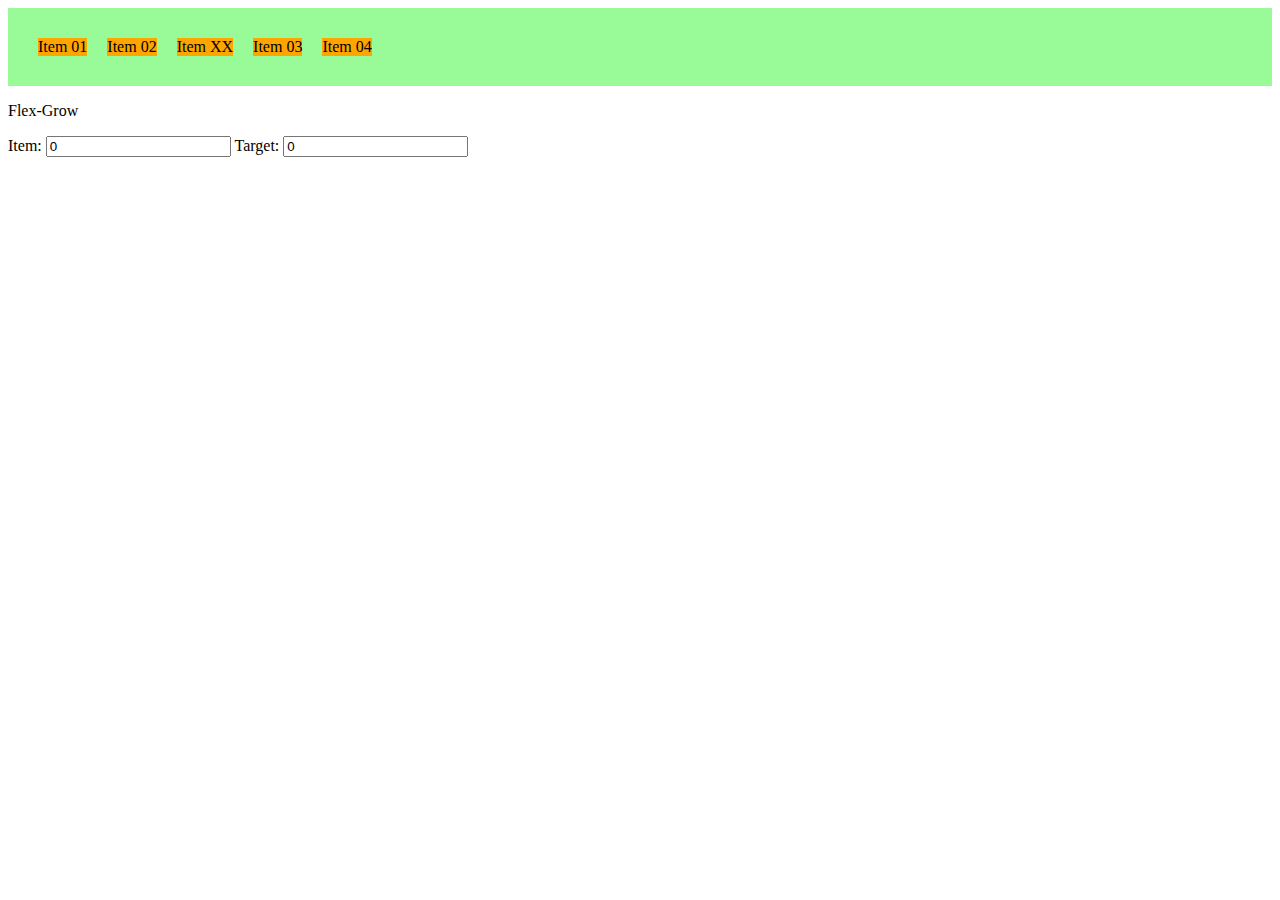
<file: 02 - Flexbox/index.html>
<!DOCTYPE html>
<html lang="en">
<head>
    <meta charset="UTF-8">
    <meta http-equiv="X-UA-Compatible" content="IE=edge">
    <meta name="viewport" content="width=device-width, initial-scale=1.0">
    <title>Flexbox</title>
    <style>
        .container {
            background-color: palegreen;
            padding: 20px;
            display: flex;
        }

        .item {
            background-color: orange;
            margin: 10px;
        }
        
    </style>
    <script>
        function handleFlexGrow(e){
            if(e.id == "numberItem") {
                const itens = document.getElementsByClassName("item");
                for (let index = 0; index < itens.length; index++) {
                    const item = itens[index];
                    item.style.flexGrow = e.value                    
                }
            } else {
                document.getElementById('target').style.flexGrow = e.value
            }
        }
    </script>
</head>
<body>
    <div class="container">
        <div class="item">Item 01</div>
        <div class="item">Item 02</div>
        <div class="item" id="target">Item XX</div>
        <div class="item">Item 03</div>
        <div class="item">Item 04</div>
    </div>

    <div>
        <p>Flex-Grow</p>
        <label>
            Item:
            <input type="number" id="numberItem" min="0" value="0" onchange="handleFlexGrow(this)">
        </label>
        <label>
            Target:
            <input type="number" id="numberTarget" min="0" value="0" onchange="handleFlexGrow(this)">
        </label>
    </div>
    
</body>
</html>
</file>
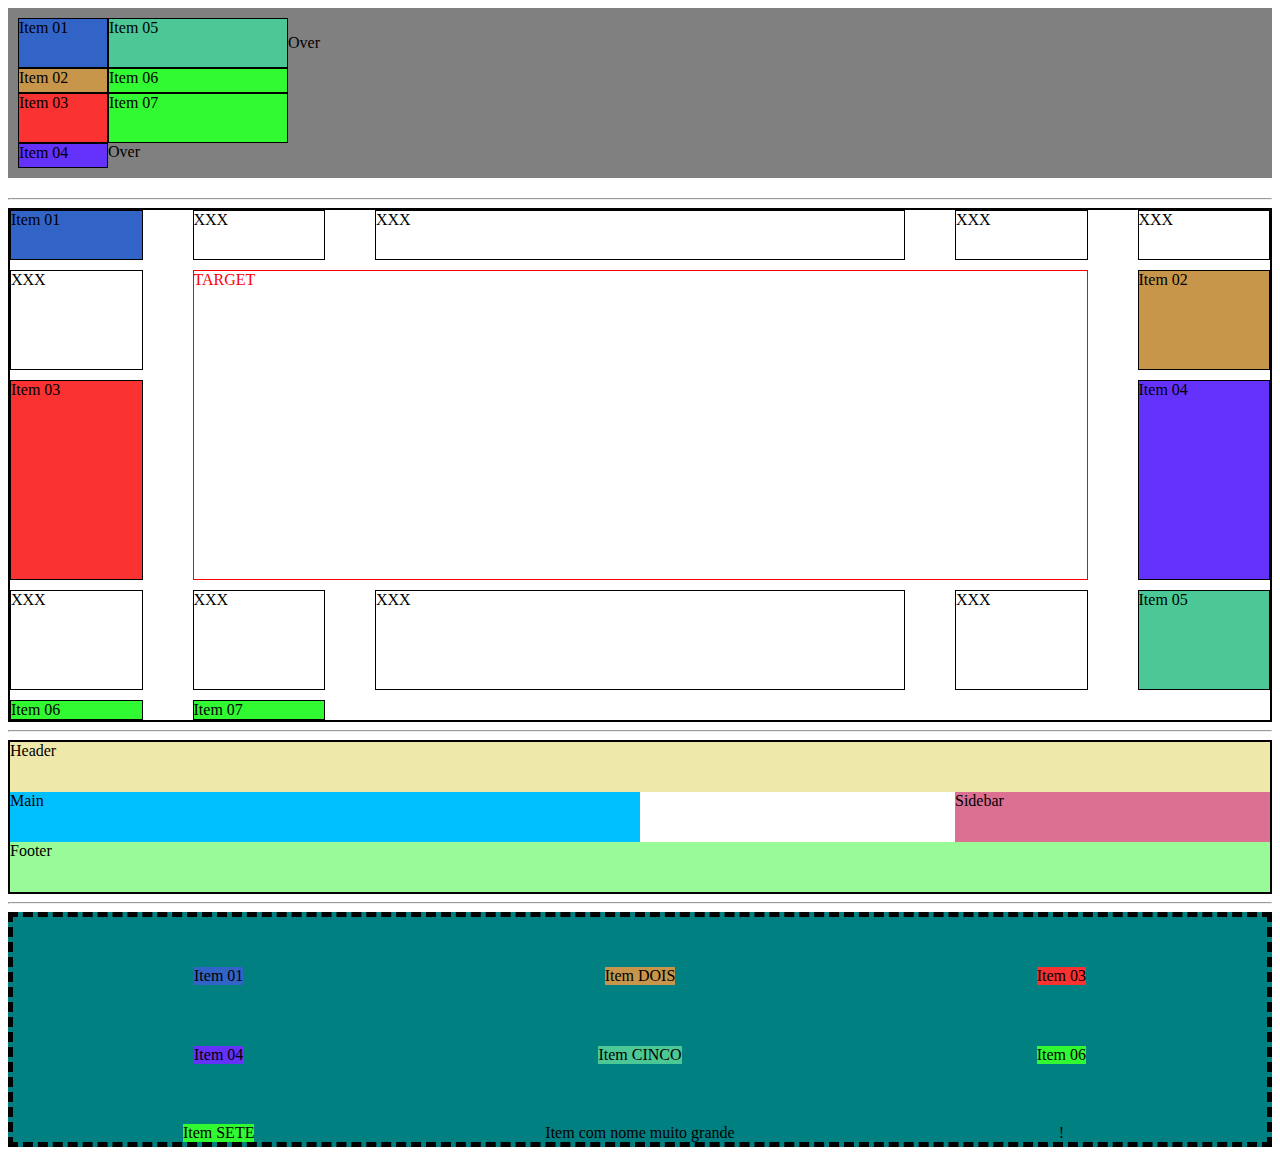
<file: 03 - Grid Layouts/index.html>
<!DOCTYPE html>
<html lang="en">
<head>
    <meta charset="UTF-8">
    <meta http-equiv="X-UA-Compatible" content="IE=edge">
    <meta name="viewport" content="width=device-width, initial-scale=1.0">
    <title>Grid</title>
    <link rel="stylesheet" href="style.css">
</head>
<body>
    <div class="container-01">
        <div class="item" id="item-01">Item 01</div>
        <div class="item" id="item-02">Item 02</div>
        <div class="item" id="item-03">Item 03</div>
        <div class="item" id="item-04">Item 04</div>
        <div class="item" id="item-05">Item 05</div>
        <div class="item" id="item-06">Item 06</div>
        <div class="item" id="item-06">Item 07</div>
        <div>Over</div>
        <p>Over</p>
    </div>
    <hr>
    <div class="container-02">
        <div class="item" id="item-01">Item 01</div>
        <div class="item">XXX</div>
        <div class="item">XXX</div>
        <div class="item">XXX</div>
        <div class="item">XXX</div>
        <div class="item">XXX</div>
        <div class="item" id="item-02">Item 02</div>
        <div class="item" id="item-03">Item 03</div>
        <div class="item" id="item-04">Item 04</div>
        <div class="item">XXX</div>
        <div class="item">XXX</div>
        <div class="item">XXX</div>
        <div class="item">XXX</div>
        <div class="item" id="item-05">Item 05</div>
        <div class="item" id="item-06">Item 06</div>
        <div class="item" id="item-06">Item 07</div>
        <div class="item" id="item-target">TARGET</div>
    </div>
    <hr>
    <div class="container-03">
        <header>Header</header>
        <main>Main</main>
        <aside>Sidebar</aside>
        <footer>Footer</footer>
    </div>
    <hr>
    <div class="container-04">
        <div class="item-fit" id="item-01">Item 01</div>
        <div class="item-fit" id="item-02">Item DOIS</div>
        <div class="item-fit" id="item-03">Item 03</div>
        <div class="item-fit" id="item-04">Item 04</div>
        <div class="item-fit" id="item-05">Item CINCO</div>
        <div class="item-fit" id="item-06">Item 06</div>
        <div class="item-fit" id="item-06">Item SETE</div>
        <div>Item com nome muito grande</div>
        <div>!</div>
    </div>
</body>
</html>
</file>
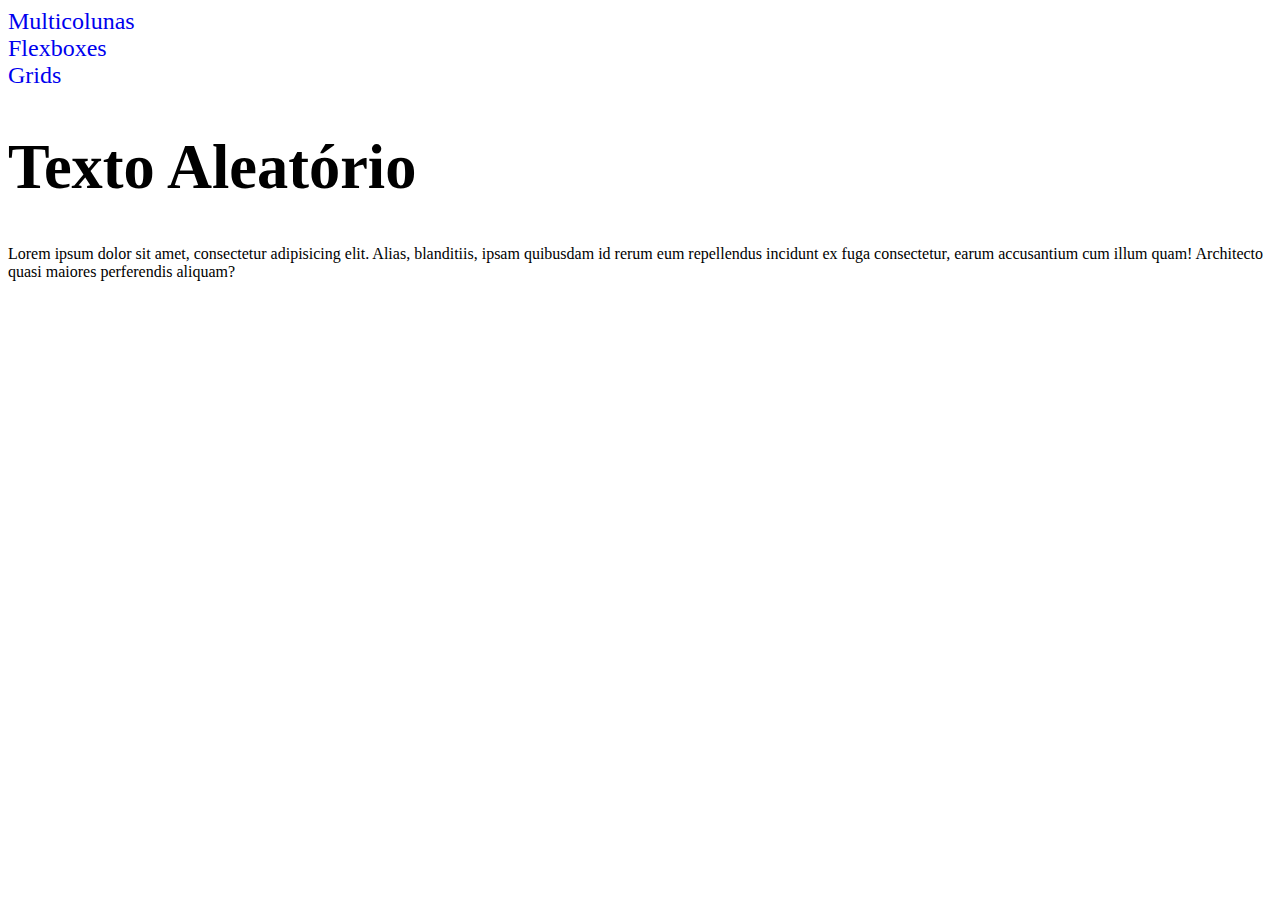
<file: 04 - Responsividade/index.html>
<!DOCTYPE html>
<html lang="en">
<head>
    <meta charset="UTF-8">
    <meta name="viewport" content="width=device-width, initial-scale=1.0">
    <title>Responsividade</title>
    <link rel="stylesheet" href="style.css">
</head>
<body>
    <a href="./multicols.html">Multicolunas</a>
    <br>
    <a href="./flexbox.html">Flexboxes</a>
    <br>    
    <a href="./grid.html">Grids</a>
    <h1>Texto Aleatório</h1>
    <p>
        Lorem ipsum dolor sit amet, consectetur adipisicing elit. Alias, blanditiis, ipsam quibusdam id rerum eum repellendus incidunt ex fuga consectetur, earum accusantium cum illum quam! Architecto quasi maiores perferendis aliquam?
    </p>
</body>
</html>
</file>
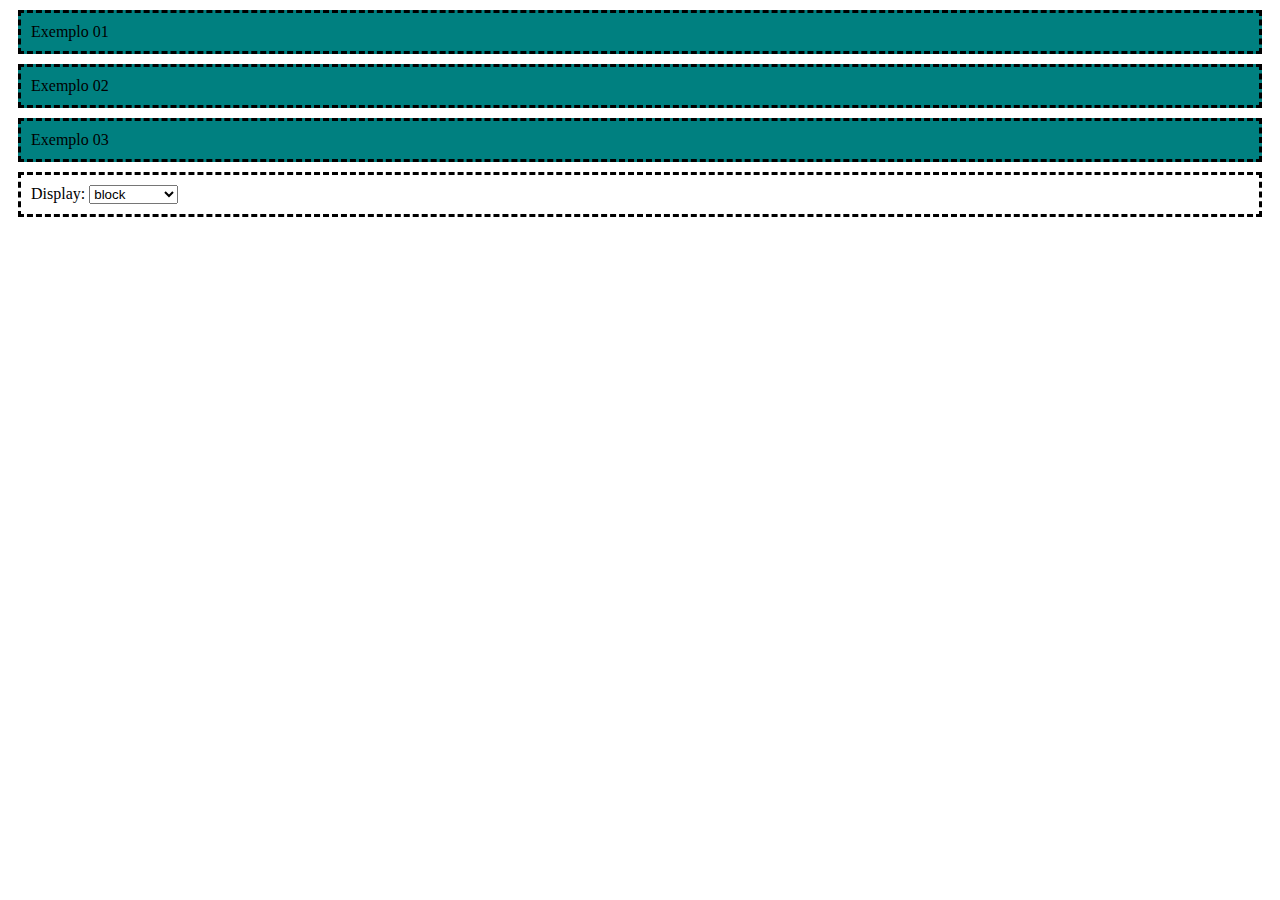
<file: 01 - Posicionamento e Exibição/display.html>
<!DOCTYPE html>
<html lang="en">
<head>
    <meta charset="UTF-8">
    <meta http-equiv="X-UA-Compatible" content="IE=edge">
    <meta name="viewport" content="width=device-width, initial-scale=1.0">
    <title>Display</title>
    <style>
        div {
            margin: 10px;
            padding: 10px;
            border: 3px dashed black;
            color: auto;
        }

        .block {
            display: block;
            background-color: teal;
        }

        .inline {
            display: inline;
            background-color: orange;
        }

        .inline-block {
            display: inline-block;
            background-color: cornflowerblue;
        }

        .none {
            display: none;
        }

        .flex {
            display: flex;
            background-color: brown;
        }

        .grid {
            display: grid;
            background-color: purple;
        }
    </style>
    <script defer>
        function handleDisplay(value) {
            const div01 = document.getElementById('div01')
            const div02 = document.getElementById('div02')
            const div03 = document.getElementById('div03')
            const divs = new Array(div01, div02, div03)
            divs.forEach(div => {
                div.className = value;
            });
        }
    </script>
</head>

<body>
    <div class="block" id="div01">
        Exemplo 01
    </div>
    <div class="block" id="div02">
        Exemplo 02
    </div>
    <div class="block" id="div03">
        Exemplo 03
    </div>

    <div>
        <label for="displaySelection">Display: </label>    
        <select id="displaySelection" onchange="handleDisplay(this.value)">
            <option value="block">block</option>
            <option value="inline">inline</option>
            <option value="inline-block">inline-block</option>
            <option value="none">none</option>
            <option value="flex">flex</option>
            <option value="grid">grid</option>
        </select>
    </div>
    
</body>
</html>
</file>
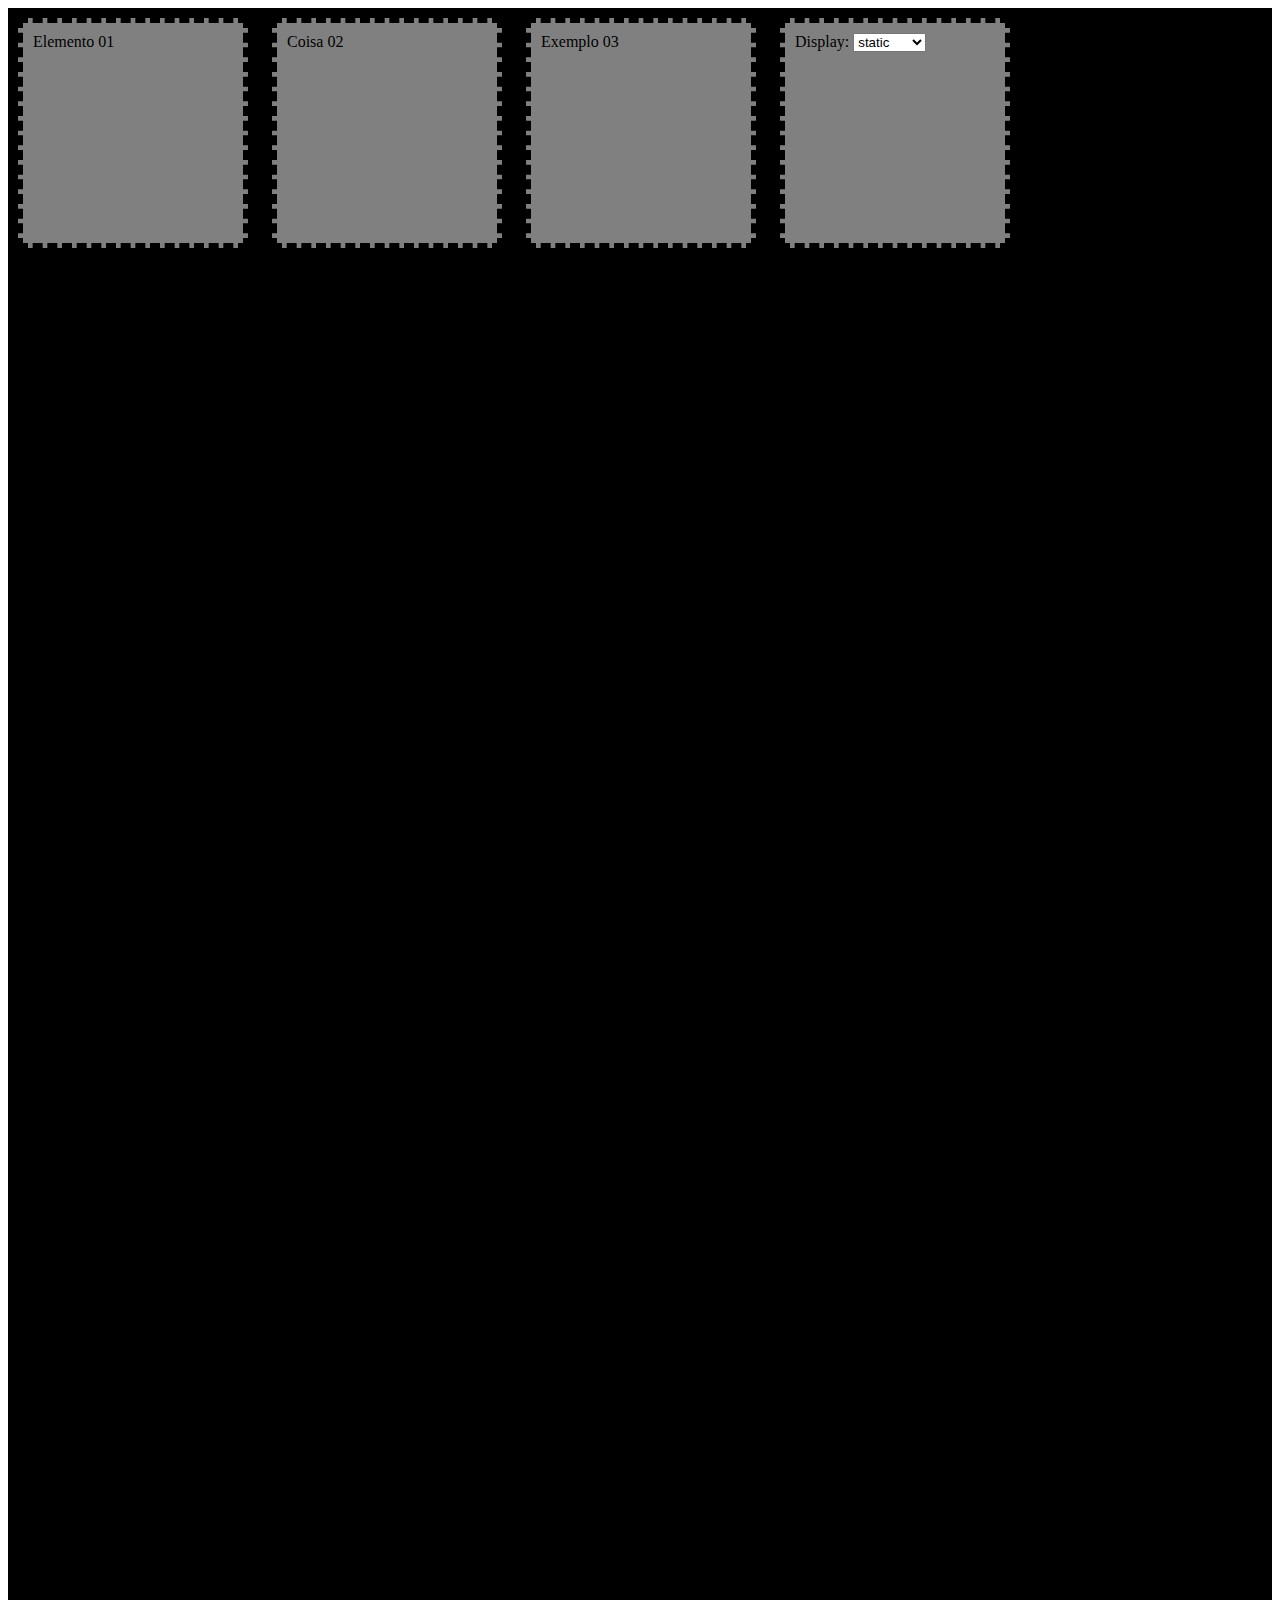
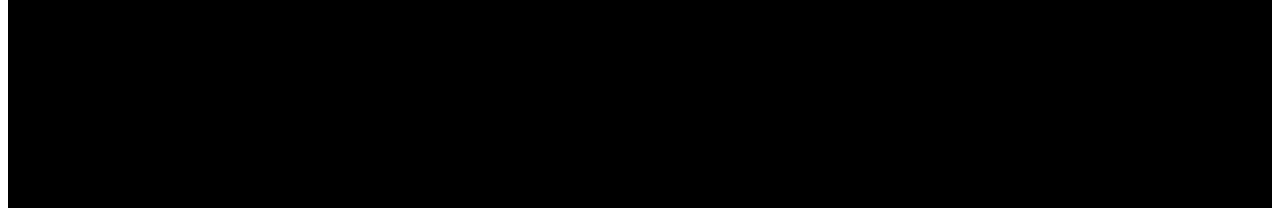
<file: 01 - Posicionamento e Exibição/position.html>
<!DOCTYPE html>
<html lang="en">
<head>
    <meta charset="UTF-8">
    <meta http-equiv="X-UA-Compatible" content="IE=edge">
    <meta name="viewport" content="width=device-width, initial-scale=1.0">
    <title>Position</title>
    <style>
        
        div {
            margin: 10px;
            padding: 10px;
            height: 200px;
            width: 200px;
            display: inline-block;
            background-color: gray;
            border: 5px dashed black;
        }

        .container {
            height: 200vh;
            width: 100%;
            box-sizing: border-box;
            padding: 0px;
            margin: 0px;
            background-color: black;
            border: 0px;
        }

        .static {
            position: static;
        }

        .relative {
            background-color: aquamarine;
            position: relative;
            top: 100px;
            left: 50px;
        }

        .absolute {
            background-color: blanchedalmond;
            position: absolute;
            top: 0px;
            right: 25px;
        }

        .fixed {
            background-color: indianred;
            position: fixed;
            top: 50px;
            left: 100px;
        }

        .sticky {
            background-color: azure;
            position: sticky;
            top: 250px;
            bottom: 25px;
            right: 25px;
        }
        
    </style>
    <script defer>
        function handlePosition(value) {
            const div02 = document.getElementById('div02')
            div02.className = value
            var rect = div02.getBoundingClientRect();
            div02.textContent = `Coisa 02: ${rect.left}/${rect.top}`
        }
    </script>
</head>

<body>
    <div class="container">
        <div id="div01">
            Elemento 01
        </div>
        <div id="div02">
            Coisa 02
        </div>
        <div id="div03">
            Exemplo 03
        </div>
    
        <div>
            <label for="displaySelection">Display: </label>    
            <select id="displaySelection" onchange="handlePosition(this.value)">
                <option value="static">static</option>
                <option value="relative">relative</option>
                <option value="absolute">absolute</option>
                <option value="fixed">fixed</option>
                <option value="sticky">sticky</option>
            </select>
        </div>

    </div>
</body>
</html>
</file>
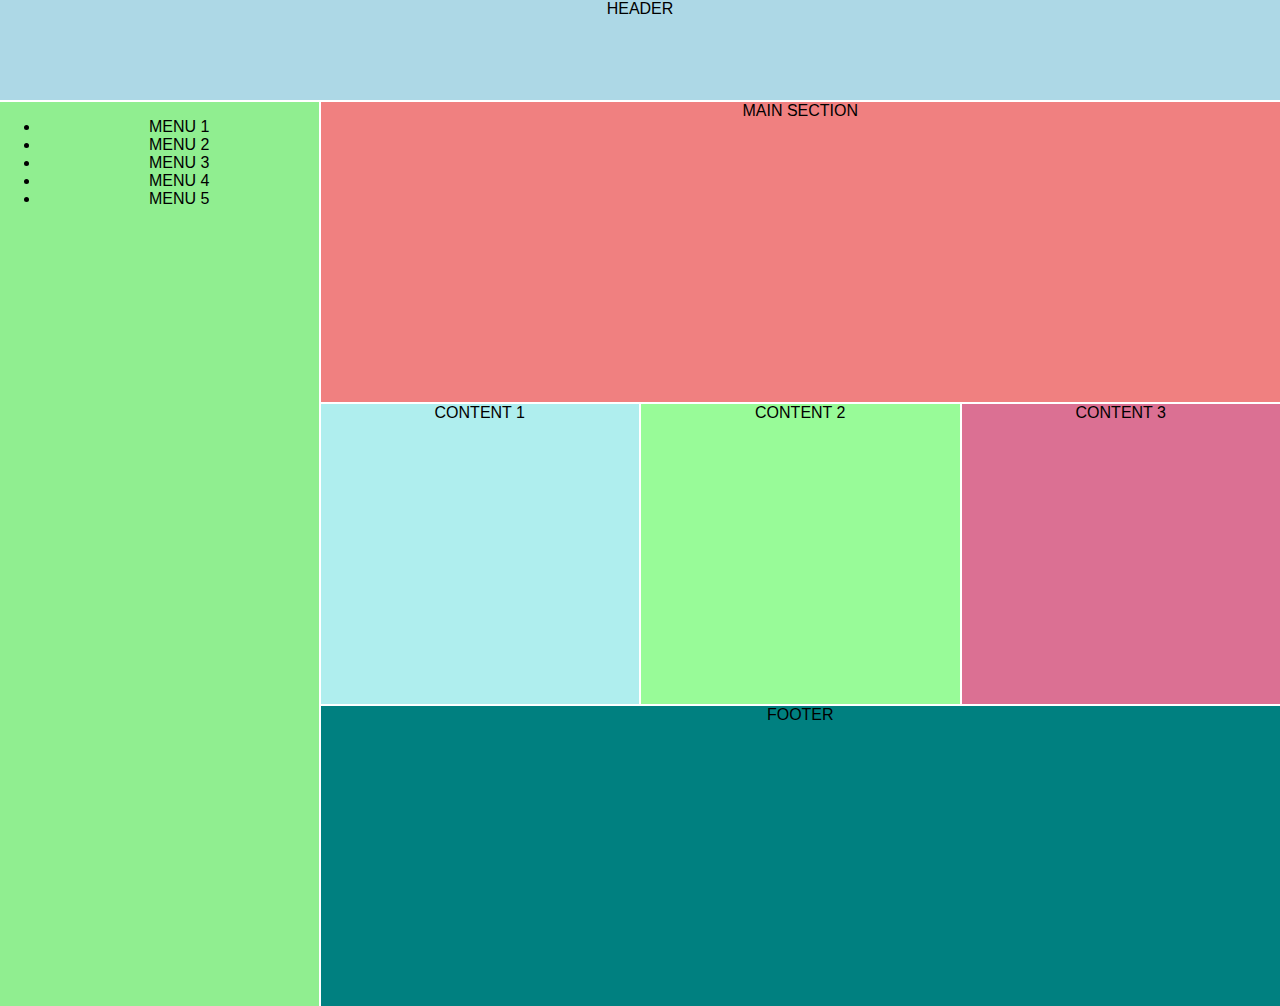
<file: 04 - Responsividade/grid.html>
<!DOCTYPE html>
<html lang="en">
<head>
    <meta charset="UTF-8">
    <meta name="viewport" content="width=device-width, initial-scale=1.0">
    <title>Grid Layout</title>
    <link rel="stylesheet" href="grid.css">
</head>
<body>
    <header>HEADER</header>
    <nav>
        <ul>
            <li>MENU 1</li>
            <li>MENU 2</li>
            <li>MENU 3</li>
            <li>MENU 4</li>
            <li>MENU 5</li>
        </ul>
    </nav>
    <section class="main-section-content">
        MAIN SECTION
    </section>
    <section class="content-1">CONTENT 1</section>
    <section class="content-2">CONTENT 2</section>
    <section class="content-3">CONTENT 3</section>
    <footer>
        FOOTER
    </footer>
</body>
</html>
</file>
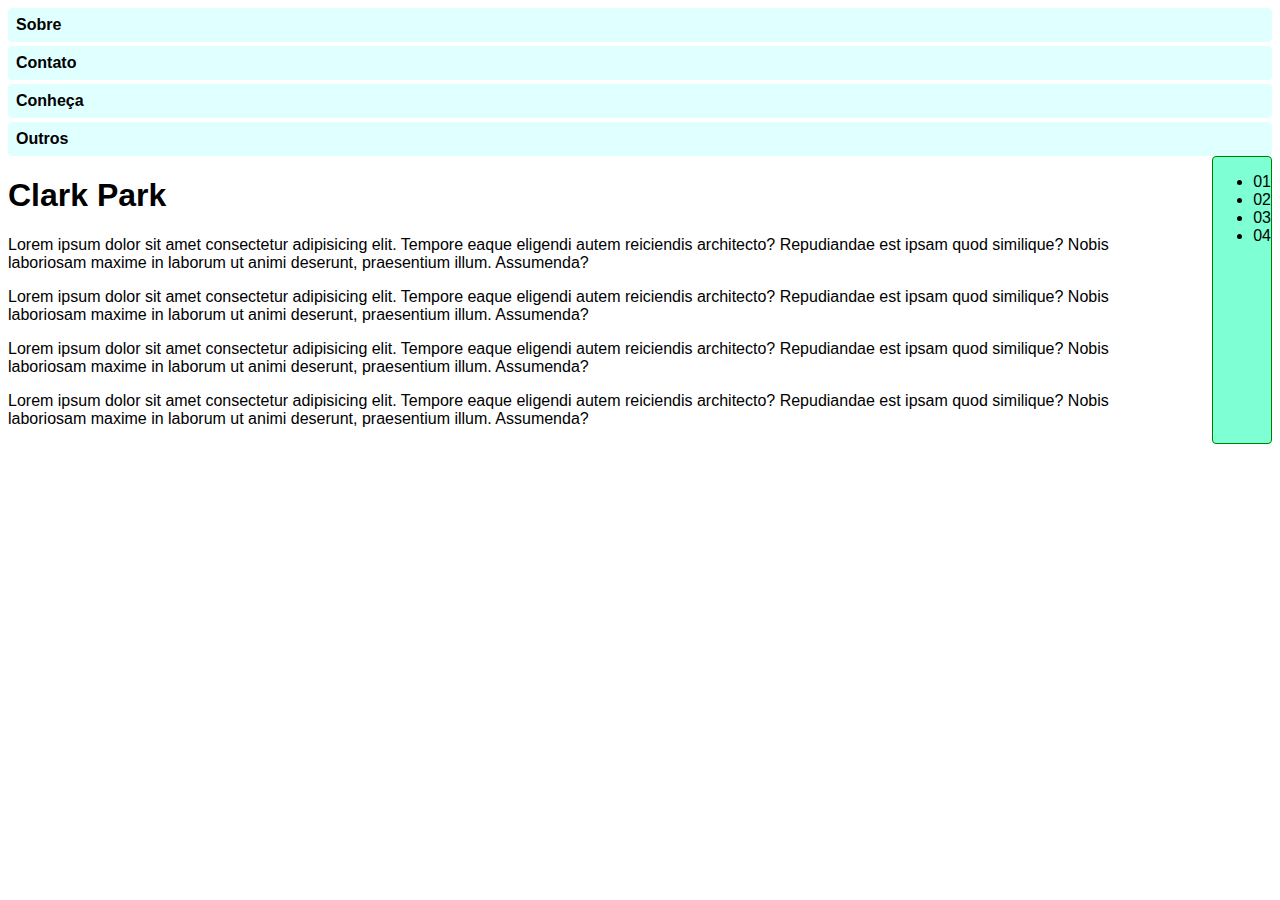
<file: 04 - Responsividade/mobile1st.html>
<!DOCTYPE html>
<html lang="en">
<head>
    <meta charset="UTF-8">
    <meta name="viewport" content="width=device-width, initial-scale=1.0">
    <title>Mobile First</title>
    <link rel="stylesheet" href="mobile.css">
</head>
<body>
    <header>
        <nav>
            <ul>
                <li><a href="#">Sobre</a></li>
                <li><a href="#">Contato</a></li>
                <li><a href="#">Conheça</a></li>
                <li><a href="#">Outros</a></li>
            </ul>
        </nav>
    </header>
    <main>
        <section class="presentation">
            <h1>Clark Park</h1>
            <p>Lorem ipsum dolor sit amet consectetur adipisicing elit. Tempore eaque eligendi autem reiciendis architecto? Repudiandae est ipsam quod similique? Nobis laboriosam maxime in laborum ut animi deserunt, praesentium illum. Assumenda?</p>
            <p>Lorem ipsum dolor sit amet consectetur adipisicing elit. Tempore eaque eligendi autem reiciendis architecto? Repudiandae est ipsam quod similique? Nobis laboriosam maxime in laborum ut animi deserunt, praesentium illum. Assumenda?</p>
            <p>Lorem ipsum dolor sit amet consectetur adipisicing elit. Tempore eaque eligendi autem reiciendis architecto? Repudiandae est ipsam quod similique? Nobis laboriosam maxime in laborum ut animi deserunt, praesentium illum. Assumenda?</p>
            <p>Lorem ipsum dolor sit amet consectetur adipisicing elit. Tempore eaque eligendi autem reiciendis architecto? Repudiandae est ipsam quod similique? Nobis laboriosam maxime in laborum ut animi deserunt, praesentium illum. Assumenda?</p>
        </section>
        <section class="skills">
            <ul>
                <li>01</li>
                <li>02</li>
                <li>03</li>
                <li>04</li>
            </ul>
        </section>
    </main>
    
</body>
</html>
</file>
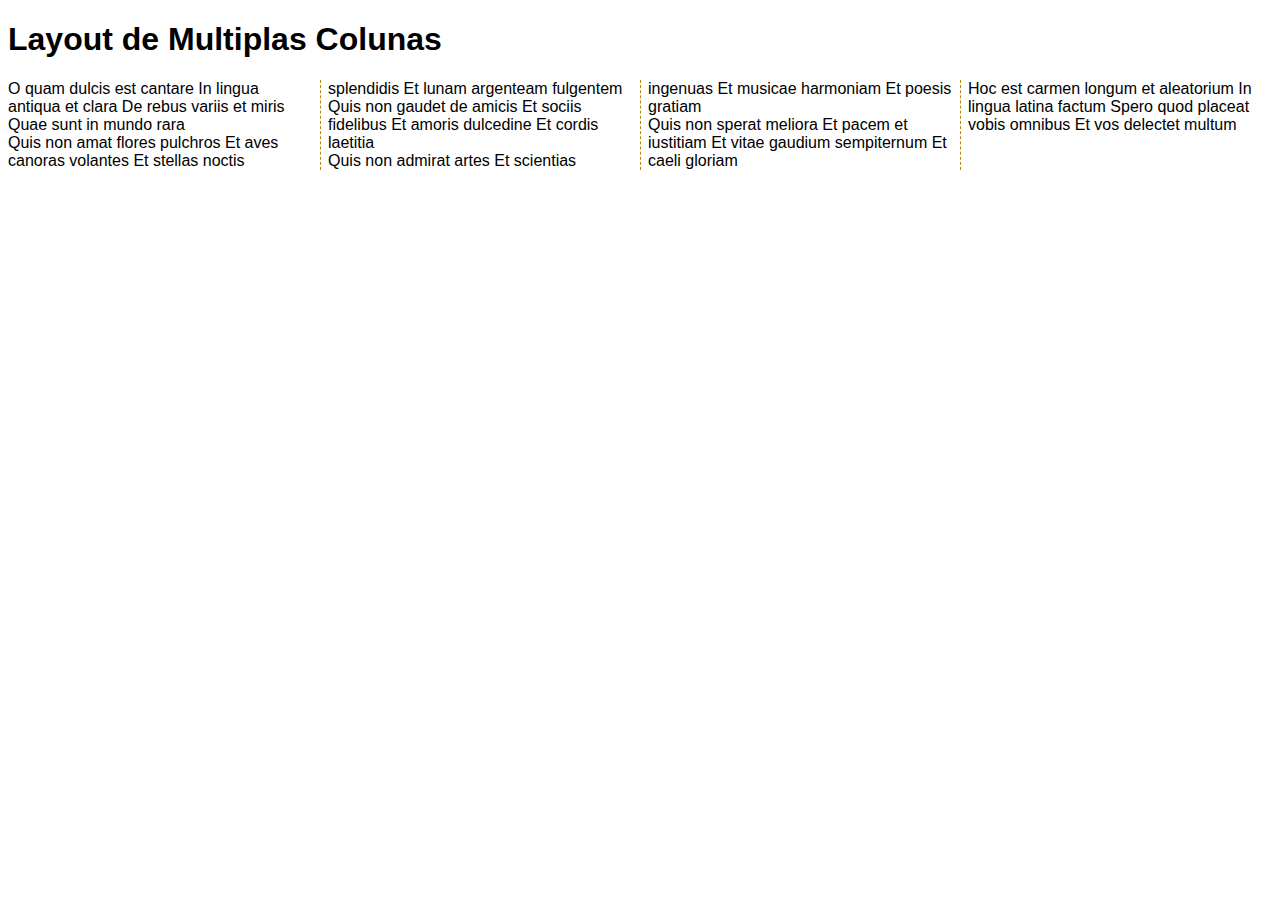
<file: 04 - Responsividade/multicols.html>
<!DOCTYPE html>
<html lang="en">

<head>
    <meta charset="UTF-8">
    <meta name="viewport" content="width=device-width, initial-scale=1.0">
    <title>Multicolunas</title>
    <link rel="stylesheet" href="multicols.css">
</head>

<body>
    <h1>Layout de Multiplas Colunas</h1>
    <div class="container">
        O quam dulcis est cantare
        In lingua antiqua et clara
        De rebus variis et miris
        Quae sunt in mundo rara
        <br>
        Quis non amat flores pulchros
        Et aves canoras volantes
        Et stellas noctis splendidis
        Et lunam argenteam fulgentem
        <br>
        Quis non gaudet de amicis
        Et sociis fidelibus
        Et amoris dulcedine
        Et cordis laetitia
        <br>
        Quis non admirat artes
        Et scientias ingenuas
        Et musicae harmoniam
        Et poesis gratiam
        <br>
        Quis non sperat meliora
        Et pacem et iustitiam
        Et vitae gaudium sempiternum
        Et caeli gloriam
        <br>
        Hoc est carmen longum et aleatorium
        In lingua latina factum
        Spero quod placeat vobis omnibus
        Et vos delectet multum
    </div>

</body>

</html>
</file>
<file: 03 - Grid Layouts/style.css>
.container-01 {
    background-color: gray;
    padding: 10px;
    margin-bottom: 20px;
    display: grid;
    grid-template-columns: 10vh 20vh 300px;
    grid-template-rows: repeat(2, 2fr 1fr);
    grid-auto-flow: column;
}

.container-02 {
    border: 2px solid;
    display: grid;
    grid-template-columns: repeat(2, 1fr) 4fr repeat(2, 1fr);
    grid-template-rows: 50px 100px 200px 100px;
    gap: 10px 50px;
}

.container-03 {
    border: 2px solid;
    display: grid;
    grid-template-columns: repeat(4,1fr);
    grid-template-rows: repeat(3,50px);
    grid-template-areas:
    "header header header header"
    "main main . sidebar"
    "footer footer footer footer"
    ;
}

.container-04 {
    height: 25vh;
    display: grid;
    border: 5px dashed;
    grid-template: repeat(3, 1fr) / repeat(3, 1fr);
    gap: 10px;
    place-items: end center;
    background-color: teal;
}

.item {
    border: 1px solid black;
}

.item-fit {
    width: fit-content;
    height: fit-content;
}

#item-01 {
    background-color: rgb(50, 100, 200);
}

#item-02 {
    background-color: rgb(200, 150, 75);
}

#item-03 {
    background-color: rgb(250, 50, 50);
}

#item-04 {
    background-color: rgb(100, 50, 250);
}

#item-05 {
    background-color: rgb(75, 200, 150);
}

#item-06 {
    background-color: rgb(50, 250, 50);
}

#item-07 {
    background-color: rgb(77, 111, 207);
}

#item-target {
    grid-column-start: 2;
    grid-column-end: 5;
    grid-row-start: 2;
    grid-row-end: span 2;
    color: red;
    border: 1px solid red;
}

header {
    background-color: palegoldenrod;
    grid-area: header;
}

main {
    background-color: deepskyblue;
    grid-area: main;
}

aside {
    background-color: palevioletred;
    grid-area: sidebar;
}

footer {
    background-color: palegreen;
    grid-area: footer;
}
</file>
<file: 04 - Responsividade/style.css>
a {
    text-decoration: none;
}

@media print {
    body {
        background-color: black;
        color: white;
    }
}

@media screen and (min-width: 500px) {
    a {
        font-size: 24px;
    }
}

@media screen and (max-width: 500) {
    a {
        font-size: 18px;
    }
}

@media screen and (pointer: coarse) {
    a {
        border: 1px solid red;
    }
}

h1 {
    font-size: calc(1.5rem + 3vw);
}

p {
    font-size: 1rem;
}
</file>
<file: 04 - Responsividade/grid.css>
body {
    margin: 0px;
    font-family: Arial, Helvetica, sans-serif;
    display: grid;
    text-align: center;    
    grid-template-columns: repeat(4, 1fr);    
    grid-template-rows: 100px repeat(3, 300px);
    grid-template-areas:
    "header header header header"
    "navbar main-content main-content main-content"
    "navbar content-1 content-2 content-3"
    "navbar footer footer footer"
    ;
    gap: 2px;
}

header {
    background-color: lightblue;
    grid-area: header;
}

nav {
    background-color: lightgreen;
    grid-area: navbar;
}

.main-section-content {
    background-color: lightcoral;
    grid-area: main-content;
}

.content-1 {
    background-color: paleturquoise;
    grid-area: content-1;    
}

.content-2 {
    background-color: palegreen;
    grid-area: content-2;
}

.content-3 {
    background-color: palevioletred;
    grid-area: content-3;
}

footer {
    background-color: teal;
    grid-area: footer;
}
</file>
<file: 04 - Responsividade/mobile.css>
body {
    font-family: Arial, Helvetica, sans-serif;
}

nav ul {
    margin: 0;
    padding: 0;
}

li a {
    text-decoration: none;
    color: black;
    font-weight: bold;
}

nav li {
    background-color: lightcyan;
    padding: 8px;
    border-radius: 4px;
    list-style: none;
}

nav ul {
    display: flex;
    flex-direction: column;
    gap: 4px;
}

.skills {
    background-color: aquamarine;
    border: 1px solid green;
    border-radius: 4px;
}

main {
    display: flex;
    flex-direction: column;
    flex-direction: red;
}

@media screen and (min-width: 720px) {
    main {
        flex-direction: row;
        gap: 24px;
    }
}
</file>
<file: 04 - Responsividade/multicols.css>
body {
    font-family: Arial, Helvetica, sans-serif;
}

.container {
    /*column-count: 3;*/
    column-width: 250px;
    column-rule: 1px dashed darkgoldenrod;
}
</file>
